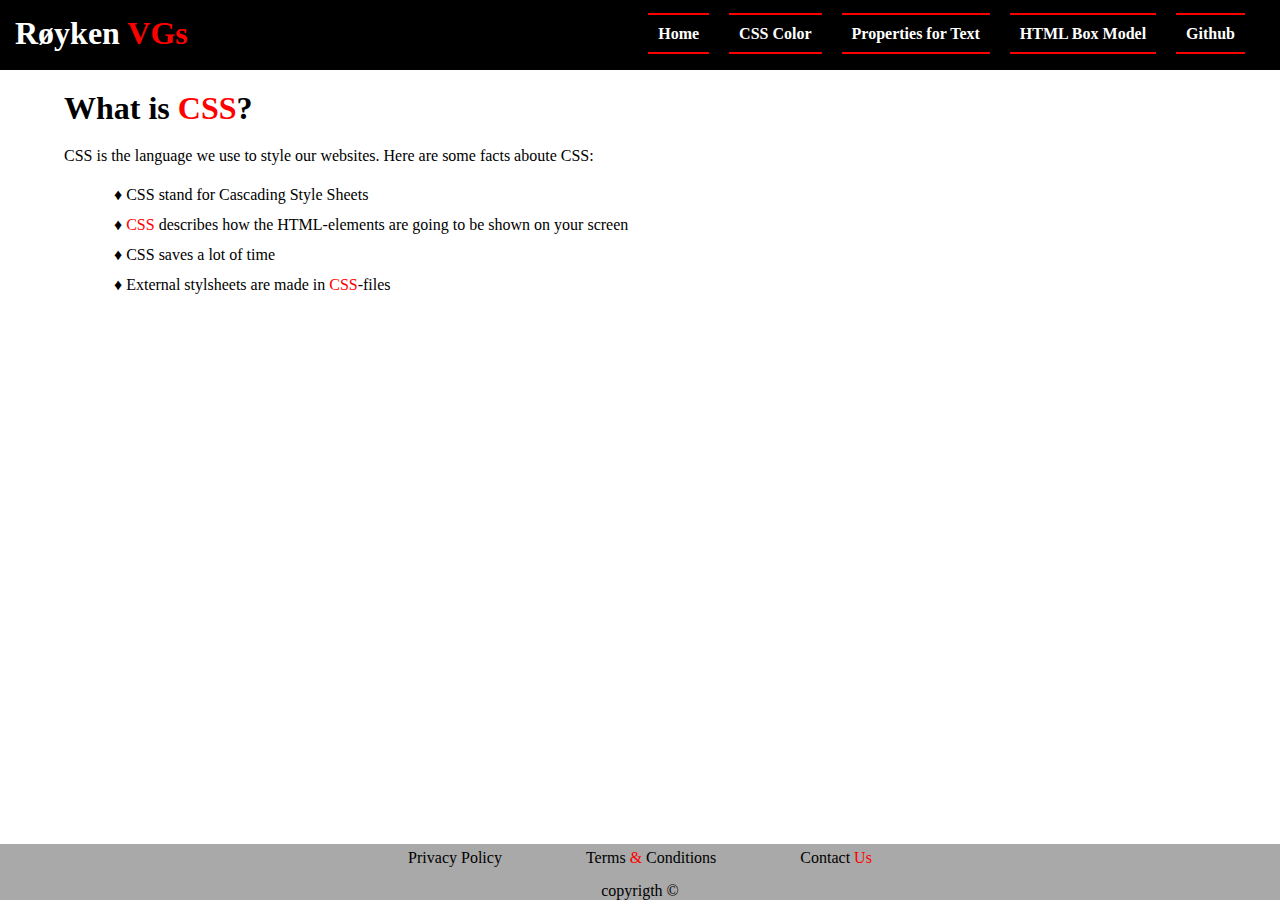
<file: index.html>
<!DOCTYPE html>
<html lang="en">
<head>
    <meta charset="UTF-8">
    <meta http-equiv="X-UA-Compatible" content="IE=edge">
    <meta name="viewport" content="width=device-width, initial-scale=1.0">
    <title>CSS&HTML - Home</title>
    <link rel="stylesheet" href="style.css">
</head>
<body>

    <header>

        <div class="logo">
            <h1>Røyken <span>VGs</span></h1>
        </div>

        <nav>
            <ul>
                <li> <a href="index.html">Home</a></li>
                <li> <a href="CSS-color.html">CSS Color</a></li>
                <li> <a href="properites_for_text.html">Properties for Text</a></li>
                <li> <a href="HTML_box_model.html">HTML Box Model</a></li>
                <li> <a href="github.html">Github</a></li>
            </ul>
        </nav>
    </header>

    <div class="container">
        <main class="home_page">
        
            <h1 class="home_title">What is <span>CSS</span>?</h1>
    
            <p>CSS is the language we use to style our websites. Here are some facts aboute CSS:</p>
            
            <ul class="css_facts">
                <li>&diams; CSS stand for Cascading Style Sheets</li>
                <li>&diams; <span>CSS</span> describes how the HTML-elements are going to be shown on your screen</li>
                <li>&diams; CSS saves a lot of time</li>
                <li>&diams; External stylsheets are made in <span>CSS</span>-files</li>
            </ul>
    
            <br><br><br><br><br><br><br><br><br><br><br>
    
        </main>
    </div>

    <footer>

       <div>
            <ul class="list_footer">
                <li>Privacy Policy</li>
                <li>Terms <span>&</span> Conditions</li>
                <li>Contact <span>Us</span></li>
            </ul>
       </div>

       <div class="copyrigth">
           copyrigth ©
       </div>

    </footer>
</body>
</html>
</file>
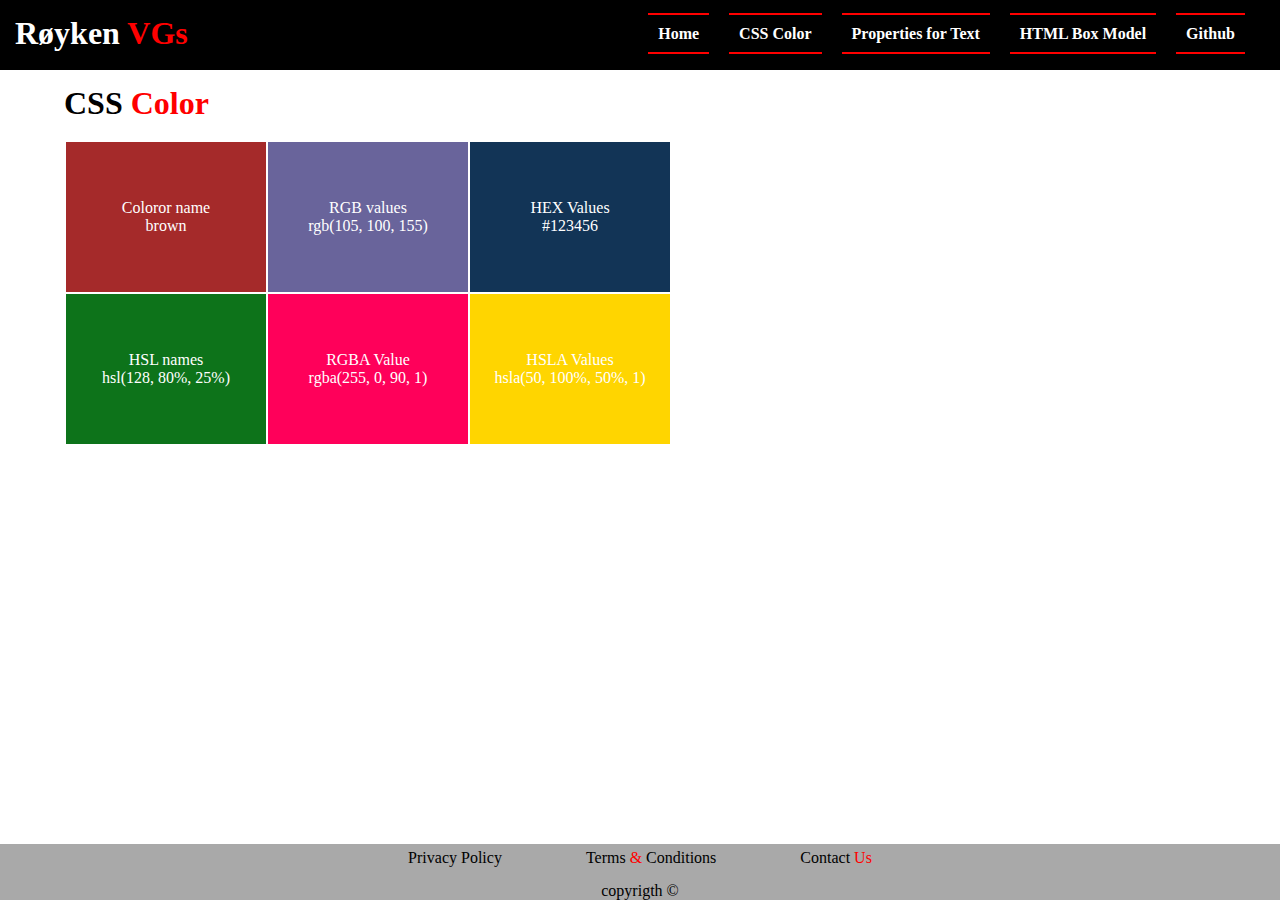
<file: CSS-color.html>
<!DOCTYPE html>
<html lang="en">
<head>
    <meta charset="UTF-8">
    <meta http-equiv="X-UA-Compatible" content="IE=edge">
    <meta name="viewport" content="width=device-width, initial-scale=1.0">
    <title>CSS&HTML - CSS Color</title>
    <link rel="stylesheet" href="style.css">
</head>
<body>

    <header>

        <div class="logo">
            <h1>Røyken <Span>VGs</Span></h1>
        </div>

        <nav>
            <ul>
                <li> <a href="index.html">Home</a></li>
                <li> <a href="CSS-color.html">CSS Color</a></li>
                <li> <a href="properites_for_text.html">Properties for Text</a></li>
                <li> <a href="HTML_box_model.html">HTML Box Model</a></li>
                <li> <a href="github.html">Github</a></li>
            </ul>
        </nav>
    </header>

    <div class="container">
        <main>
        
            <h1>CSS <span>Color</span></h1> <br>
            <table>
                <tr>
                    <td id="td1">Coloror name <br> brown</td>
                    <td id="td2">RGB values <br> rgb(105, 100, 155) </td>
                    <td id="td3">HEX Values <br> #123456</td>
                </tr>
                <tr>
                    <td id="td4">HSL names <br> hsl(128, 80%, 25%)</td>
                    <td id="td5">RGBA Value <br> rgba(255, 0, 90, 1)</td>
                    <td id="td6">HSLA Values <br> hsla(50, 100%, 50%, 1)</td>
                </tr>
            </table>
    
            <br><br><br><br>
    
        </main>
    </div>

    <footer>

       <div>
            <ul class="list_footer">
                <li>Privacy Policy</li>
                <li>Terms <span>&</span> Conditions</li>
                <li>Contact <span>Us</span></li>
            </ul>
       </div>

       <div class="copyrigth">
           copyrigth ©
       </div>

    </footer>
</body>
</html>
</file>
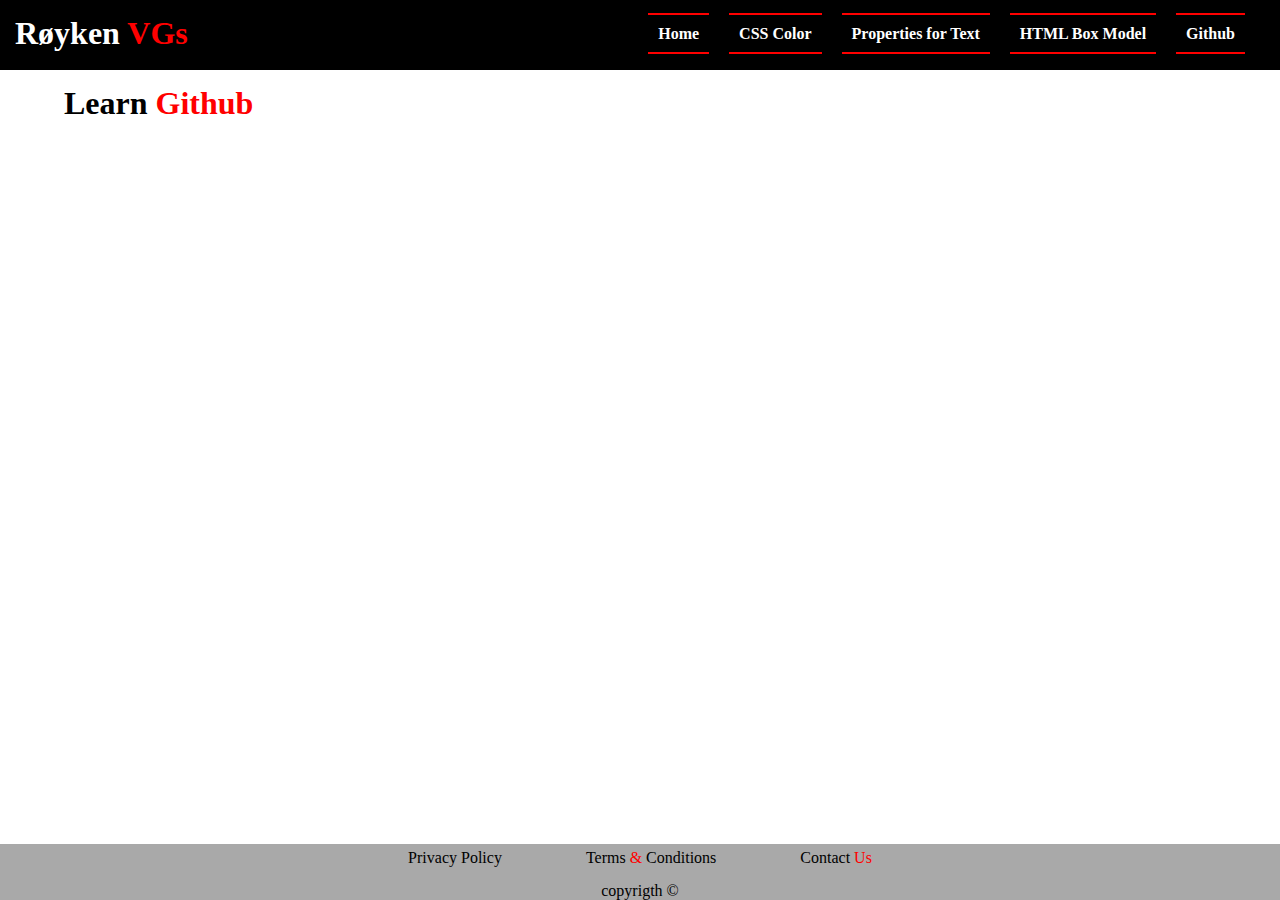
<file: github.html>
<!DOCTYPE html>
<html lang="en">
<head>
    <meta charset="UTF-8">
    <meta http-equiv="X-UA-Compatible" content="IE=edge">
    <meta name="viewport" content="width=device-width, initial-scale=1.0">
    <title>CSS&HTML - Github</title>
    <link rel="stylesheet" href="style.css">
</head>
<body>

    <header>

        <div class="logo">
            <h1>Røyken <span>VGs</span></h1>
        </div>

        <nav>
            <ul>
                <li> <a href="index.html">Home</a></li>
                <li> <a href="CSS-color.html">CSS Color</a></li>
                <li> <a href="properites_for_text.html">Properties for Text</a></li>
                <li> <a href="HTML_box_model.html">HTML Box Model</a></li>
                <li> <a href="github.html">Github</a></li>
            </ul>
        </nav>
    </header>

    <div class="container">
        <main>
            <h1>Learn <span>Github</span></h1> <br>

            <iframe width="560" height="315" src="https://www.youtube.com/embed/DVRQoVRzMIY" title="YouTube video player" frameborder="0" allow="accelerometer; autoplay; clipboard-write; encrypted-media; gyroscope; picture-in-picture" allowfullscreen></iframe>
        </main>
    </div>

    <footer>

       <div>
            <ul class="list_footer">
                <li>Privacy Policy</li>
                <li>Terms <span>&</span> Conditions</li>
                <li>Contact <span>Us</span></li>
            </ul>
       </div>

       <div class="copyrigth">
           copyrigth ©
       </div>

    </footer>
</body>
</html>
</file>
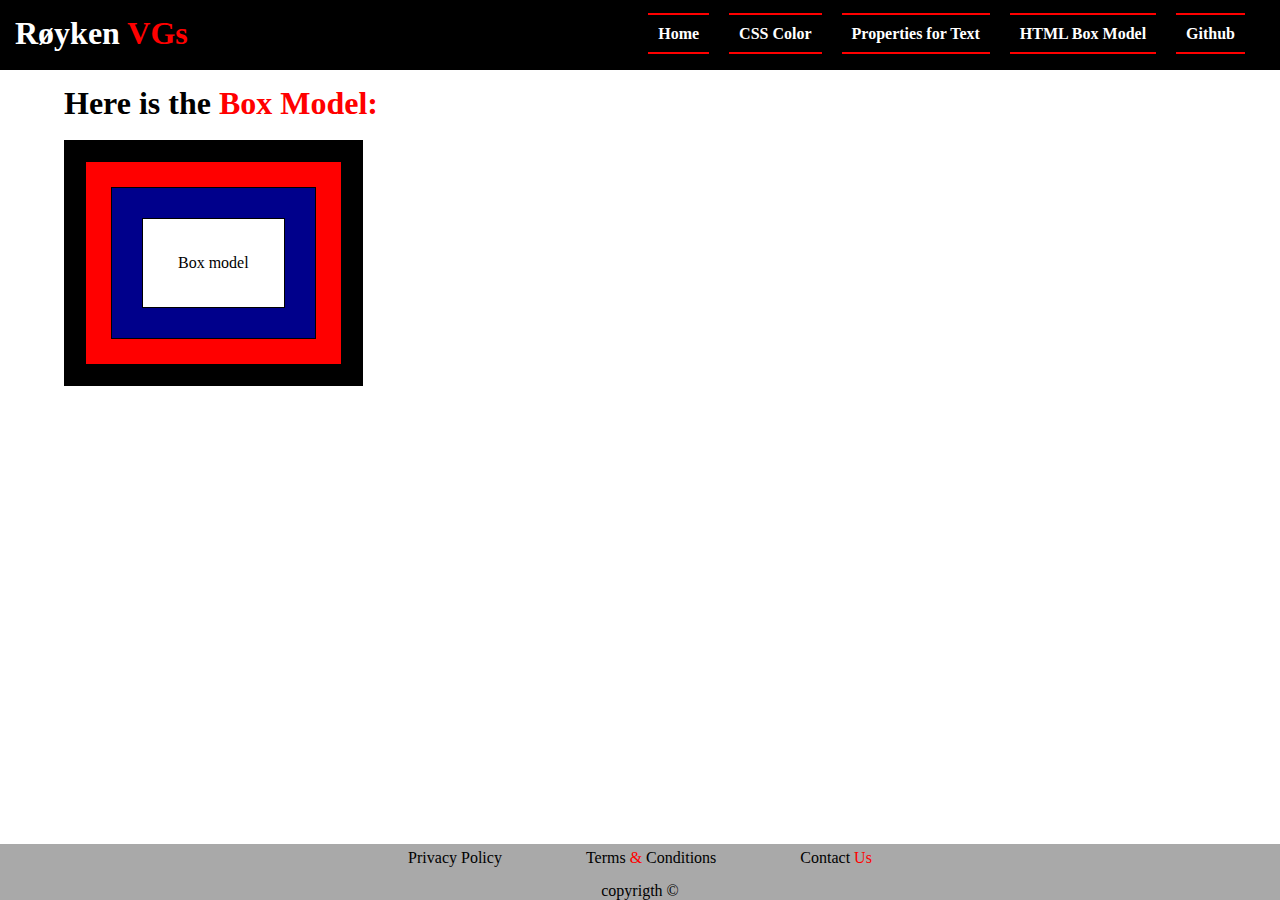
<file: HTML_box_model.html>
<!DOCTYPE html>
<html lang="en">
<head>
    <meta charset="UTF-8">
    <meta http-equiv="X-UA-Compatible" content="IE=edge">
    <meta name="viewport" content="width=device-width, initial-scale=1.0">
    <title>CSS&HTML - HTML Box Model</title>
    <link rel="stylesheet" href="style.css">
</head>
<body>

    <header>

        <div class="logo">
            <h1>Røyken <span>VGs</span></h1>
        </div>

        <nav>
            <ul>
                <li> <a href="index.html">Home</a></li>
                <li> <a href="CSS-color.html">CSS Color</a></li>
                <li> <a href="properites_for_text.html">Properties for Text</a></li>
                <li> <a href="HTML_box_model.html">HTML Box Model</a></li>
                <li> <a href="github.html">Github</a></li>
            </ul>
        </nav>
    </header>

    <div class="container">
        <h1>Here is the <span>Box Model:</span></h1> <br>
        <main class="div_box">
            <div class="margin">
                <div class="border">
                    <div class="padding">
                        <div class="content">
                            Box model
                        </div>
                    </div>
                </div>
            </div>
        </main>
    </div>
    <footer>

       <div>
            <ul class="list_footer">
                <li>Privacy Policy</li>
                <li>Terms <span>&</span> Conditions</li>
                <li>Contact <span>Us</span></li>
            </ul>
       </div>

       <div class="copyrigth">
           copyrigth ©
       </div>

    </footer>
</body>
</html>
</file>
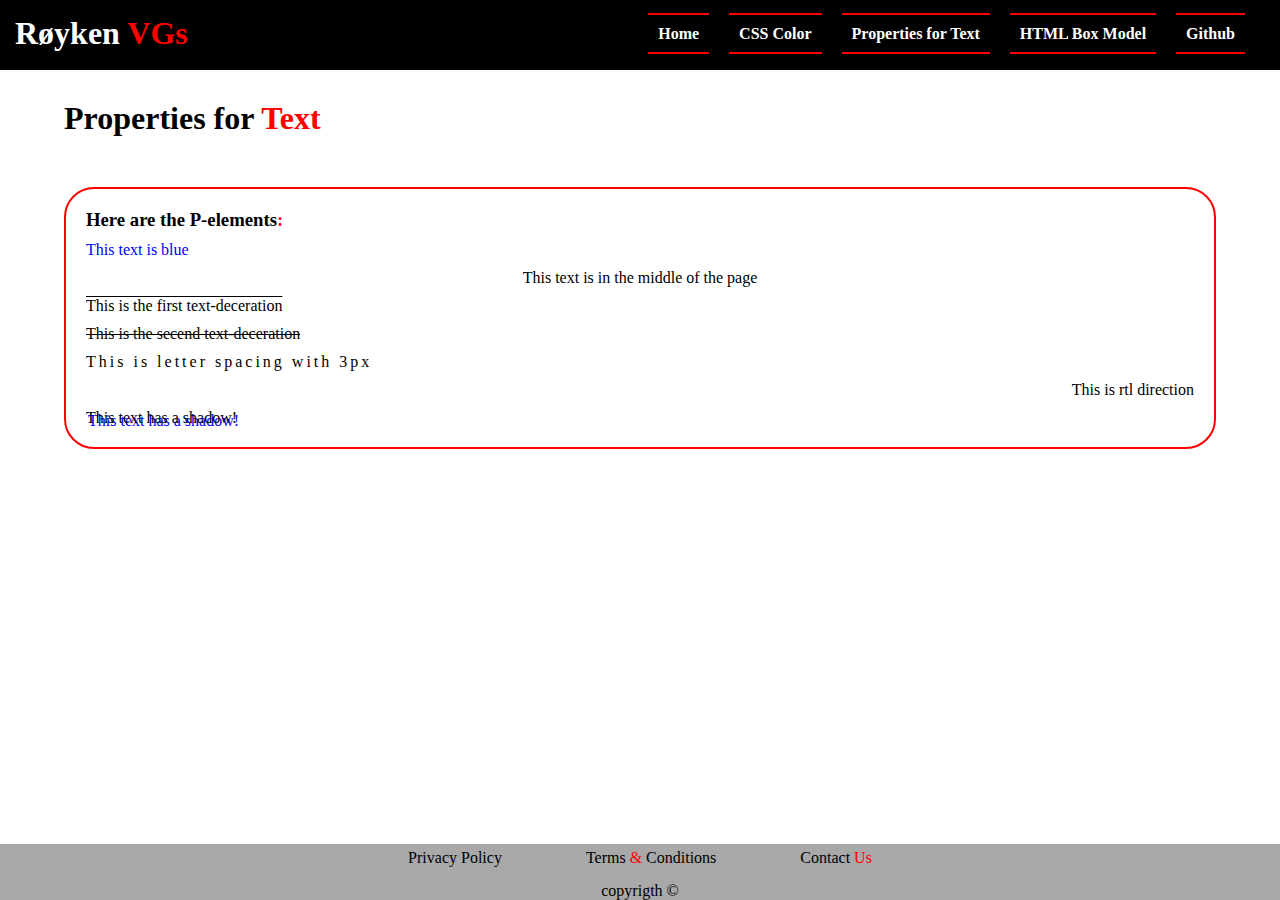
<file: properites_for_text.html>
<!DOCTYPE html>
<html lang="en">
<head>
    <meta charset="UTF-8">
    <meta http-equiv="X-UA-Compatible" content="IE=edge">
    <meta name="viewport" content="width=device-width, initial-scale=1.0">
    <title>CSS&HTML - Properties for Text</title>
    <link rel="stylesheet" href="style.css">
</head>
<body>

    <header>

        <div class="logo">
            <h1>Røyken <span>VGs</span></h1>
        </div>

        <nav>
            <ul>
                <li> <a href="index.html">Home</a></li>
                <li> <a href="CSS-color.html">CSS Color</a></li>
                <li> <a href="properites_for_text.html">Properties for Text</a></li>
                <li> <a href="HTML_box_model.html">HTML Box Model</a></li>
                <li> <a href="github.html">Github</a></li>
            </ul>
        </nav>
    </header>

    <div class="container">
        <main>
            <h1 class="header_text">Properties for <span>Text</span></h1>
    
            <div class="text_container">
                <h3>Here are the P-elements<span>:</span></h3>
                <p class="p1">This text is blue</p>
                <p class="p2">This text is in the middle of the page</p>
                <p class="p3">This is the first text-deceration</p>
                <p class="p4">This is the secend text-deceration</p>
                <p class="p5">This is letter spacing with 3px</p>
                <p class="p6">This is rtl direction</p>
                <p class="p7">This text has a shadow!</p>
            </div>
    
        </main>
    </div>

    <footer>

       <div>
            <ul class="list_footer">
                <li>Privacy Policy</li>
                <li>Terms <span>&</span> Conditions</li>
                <li>Contact <span>Us</span></li>
            </ul>
       </div>

       <div class="copyrigth">
           copyrigth ©
       </div>

    </footer>
</body>
</html>
</file>
<file: style.css>
/*General for whole website*/
* {
    box-sizing: border-box;
    padding: 0;
    margin: 0;
}
body {
    margin-top: 85px;
    background-color: white                    ;
}
span {
    color: red;
}
.container {
    max-width: 90%;
    margin: auto;
}

/*Header that is always on top and nice color*/
header {
    position: fixed;
    top: 0;
    left: 0;
    bottom: 0;
    display: flex;
    width: 100%;
    height: 70px;
    justify-content: space-between;
    overflow: hidden;
    background-color: #000;
    color: white
}

/*Just a imported google font used in header logo*/
@import url('https://fonts.googleapis.com/css2?family=Comforter+Brush&display=swap');

/*Set the imported font for logo*/
.logo {
    margin: 15px;
    font-family: 'Comforter Brush', cursive;
}


/*Here I kind of "unrwrapped" the list with inline-block and margin to space them*/
nav ul li {
    display: block;
    margin: 25px 10px;
    float: left;
}

nav {
    margin-right: 25px;
}

/*Made link not look like ugly link, added transition and border*/
nav a {
    text-decoration: none;
    color: white;
    font-weight: bold;
    padding: 10px;
    
    border-top: 2px solid red;
    border-bottom:  2px solid red;
}

nav a:active {
    background-color: red;
}

/*Change to fancy cursor and text-decorations*/
nav a:hover {
    cursor: pointer;
    text-decoration: underline;
    background-color: red;
    transition: .7s ease;
}

/*Header end here*/


/*Just som small details with spacing*/
.home_title {
    margin-top: 90px;
    margin-bottom: 20px;
}
.css_facts {
    list-style-type: none; 
    margin-top: 15px;
    margin-left: 50px;
    line-height: 30px;
}

/*Home page end here*/

/*Css color page start here*/

/*Making border with marign and other basic styling elements for normal styling*/
td {
    margin: 1px;
    text-align: center;
    width: 200px; 
    height: 150px;
    color: white;
}

/*Seting the background color the same as in HTML on all*/
#td1 {
    background-color: brown;
}

#td2 {
    background-color: rgb(105, 100, 155);
}

#td3 {
    background-color: #123456;
}

#td4 {
    background-color: hsl(128, 80%, 25%);
}

#td5 {
    background-color: rgba(255, 0, 90, 1);
}

#td6 {
    background-color: hsla(50, 100%, 50%, 1);
}

/*CSS color page end here*/

/*Properties for text page starts here*/

.header_text {
    margin-top: 100px;
}

/*Box for all the text*/
.text_container {
    cursor: zoom-in;
    border: 2px solid red;
    border-radius: 30px;
    padding: 20px;
    margin-top: 50px;
}

/*Styled text to what it ways*/
.p1 {
    color: blue;
    margin-top: 10px;
}

.p2 {
    text-align: center;
    margin-top: 10px;
}

.p3 {
    text-decoration: overline;
    margin-top: 10px;
}

.p4 {
    text-decoration: line-through;
    margin-top: 10px;
}

.p5 {
    letter-spacing: 3px;
    margin-top: 10px;
}

.p6 {
   direction: rtl; 
   margin-top: 10px;
}

.p7 {
    text-shadow: 2px 3px blue;
    margin-top: 10px;
}

/*Properties for text ends here*/

/*Box model starts here*/

.margin {
    background-color: black;
    padding: 20px;
    border: 1px solid black;
}

.border {
    background-color: red;
    padding: 25px;
    border: 1px solid black;
}

.padding {
    background-color: darkblue;
    padding: 30px;
    border: 1px solid black;
}

.content {
    background-color: white;
    padding: 35px;
    border: 1px solid black;
    color: black;
}

/*Did this to make it still blocky*/
.div_box {
    display: inline-block;
}

/*Box model end's here*/

/*Footer Here*/
footer {
    background-color: darkgray;
    bottom: 0;
    position: absolute;
    width: 100%;
    display: block;
}

.list_footer {
    text-align: center;
}

footer ul li {
    display: inline-block;
    margin: 5px 40px;
}

.copyrigth {
    margin-top: 10px;
    text-align: center;
}
</file>
